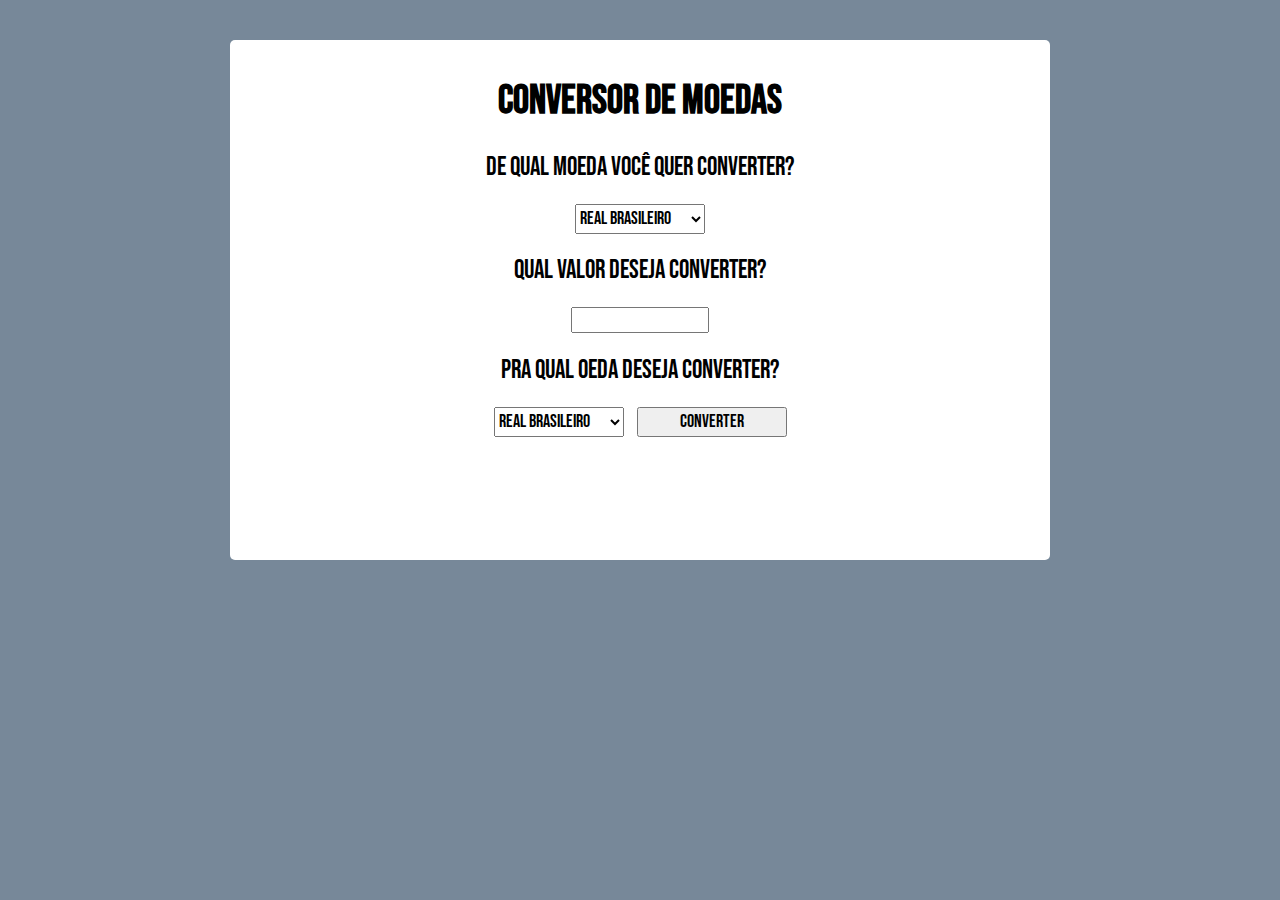
<file: Calc conversor.html>
<!DOCTYPE html>
<html lang="pt-br">
<head>
    <meta charset="UTF-8">
    <meta http-equiv="X-UA-Compatible" content="IE=edge">
    <meta name="viewport" content="width=device-width, initial-scale=1.0">
    <title>Conversor de moedas</title>
    <link rel="shortcut icon" href="img/logo-pedro128.ico" type="image/x-icon">
    <script src="Script.pag4.js"></script>
    <style>
        @charset "UTF-8";

@import url('https://fonts.googleapis.com/css2?family=Bebas+Neue&display=swap');

:root{
    --fonte1: 'Bebas Neue' cursive;
}

*{
    font-family: 'Bebas Neue', cursive;
}
body{
    background-color: lightslategray;
}

div{
    margin: auto;
    margin-top: 40px;
    max-width: 800px;
    height: 500px;
    padding-top: 10px;
    padding: 10px;
    background-color: white;
    border-radius: 5px;
    text-align: center;
}
h1{
    font-size: 2.5em;
}
h2{
    font-weight: normal;
    font-size: 1.6em;
}
select{
    width: 130px;
    height: 30px;
    font-size: 18px;
}
input{
    width: 130px;
    height: 20px;
    font-size: 18px;
}
.botão{
    width: 150px;
    height: 30px;
    margin-left: 10px;
}
aside{
    margin: 20px;
    font-size: 25px
}
    </style>
</head>
<body>
    <div>
    <h1>Conversor de moedas</h1>
        <h2>De qual moeda você quer converter?</h2>
        <select name="inicio" id="inicio">
            <option value="1">Real Brasileiro</option>
            <option value="2">Dolar Americano</option>
            <option value="3">Dolar Canadense</option>
            <option value="4">Dolar Australiano</option>
        </select>
        <h2>Qual valor deseja converter?</h2>
            <input type="number" name="num1" id="num1">
        <h2>Pra qual oeda deseja converter?</h2>
        <select name="fim" id="fim">
            <option value="1">Real Brasileiro</option>
            <option value="2">Dolar Americano</option>
            <option value="3">Dolar Canadense</option>
            <option value="4">Dolar Australiano</option>
        </select>
            <input type="button" value="Converter" onclick="Converter()" class="botão">
        <aside id="res"></aside>
</div>
</body>
</html>
</file>
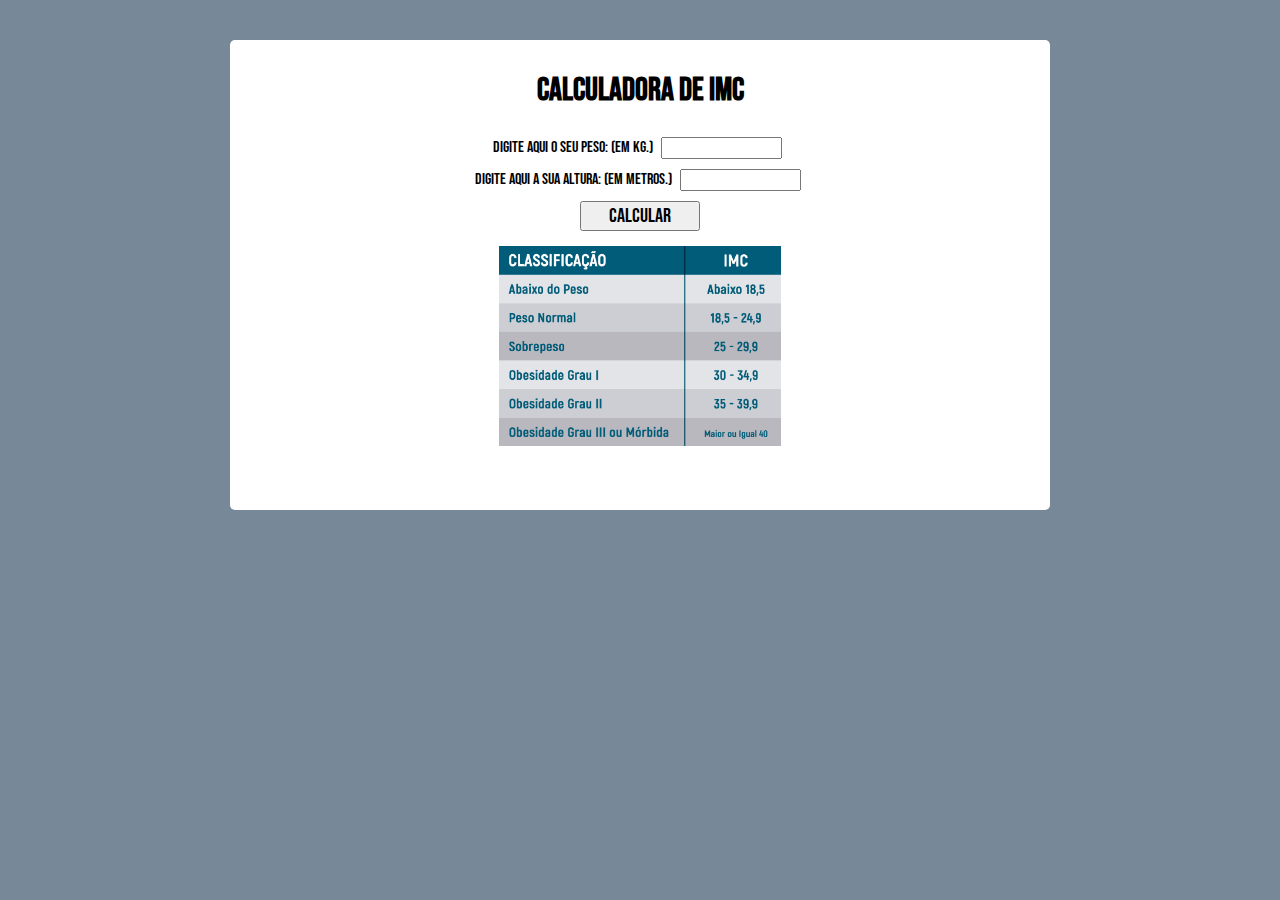
<file: Calc imc.html>
<!DOCTYPE html>
<html lang="pt-br">
<head>
    <meta charset="UTF-8">
    <meta http-equiv="X-UA-Compatible" content="IE=edge">
    <meta name="viewport" content="width=device-width, initial-scale=1.0">
    <title>Calculadora de IMC</title>
    <link rel="shortcut icon" href="img/logo-pedro128.ico" type="image/x-icon">
    <script src="Script.pag3.js"></script>
    <style>
@charset "UTF-8";

@import url('https://fonts.googleapis.com/css2?family=Bebas+Neue&display=swap');

:root{
    --fonte1: 'Bebas Neue' cursive;
}

*{
    font-family: 'Bebas Neue', cursive;
}
body{
    background-color: lightslategray;
}

div{
    margin: auto;
    margin-top: 40px;
    max-width: 800px;
    height: 450px;
    padding-top: 10px;
    padding: 10px;
    background-color: white;
    border-radius: 5px;
    text-align: center;
}
input{
    margin: 5px;
}
.botão{
    width: 120px;
    height: 30px;
    font-size: 20px;
}
.botão:hover{
    width: 130px;
    height: 35px;
    font-size: 23px;
    cursor:pointer
}
aside{
    font-size: 30px;
    padding-top: 10px;
}
IMG{
    
    max-width: 400px;
    max-height: 200px;
}
    </style>
</head>
<body>
    <div>
        <h1>Calculadora de IMC</h1>
        <section> Digite aqui o seu peso: (Em kg.) <input type="number" name="peso" id="peso"><br>
           Digite aqui a sua altura: (Em metros.) <input type="number" name="alt" id="alt"><br>
           <input type="button" value="calcular" onclick="calcular()" class="botão">
           <aside id="res"></aside>
           <img src="tabela_imc.png" alt="imc">
        </section>
</body>
</html>
</file>
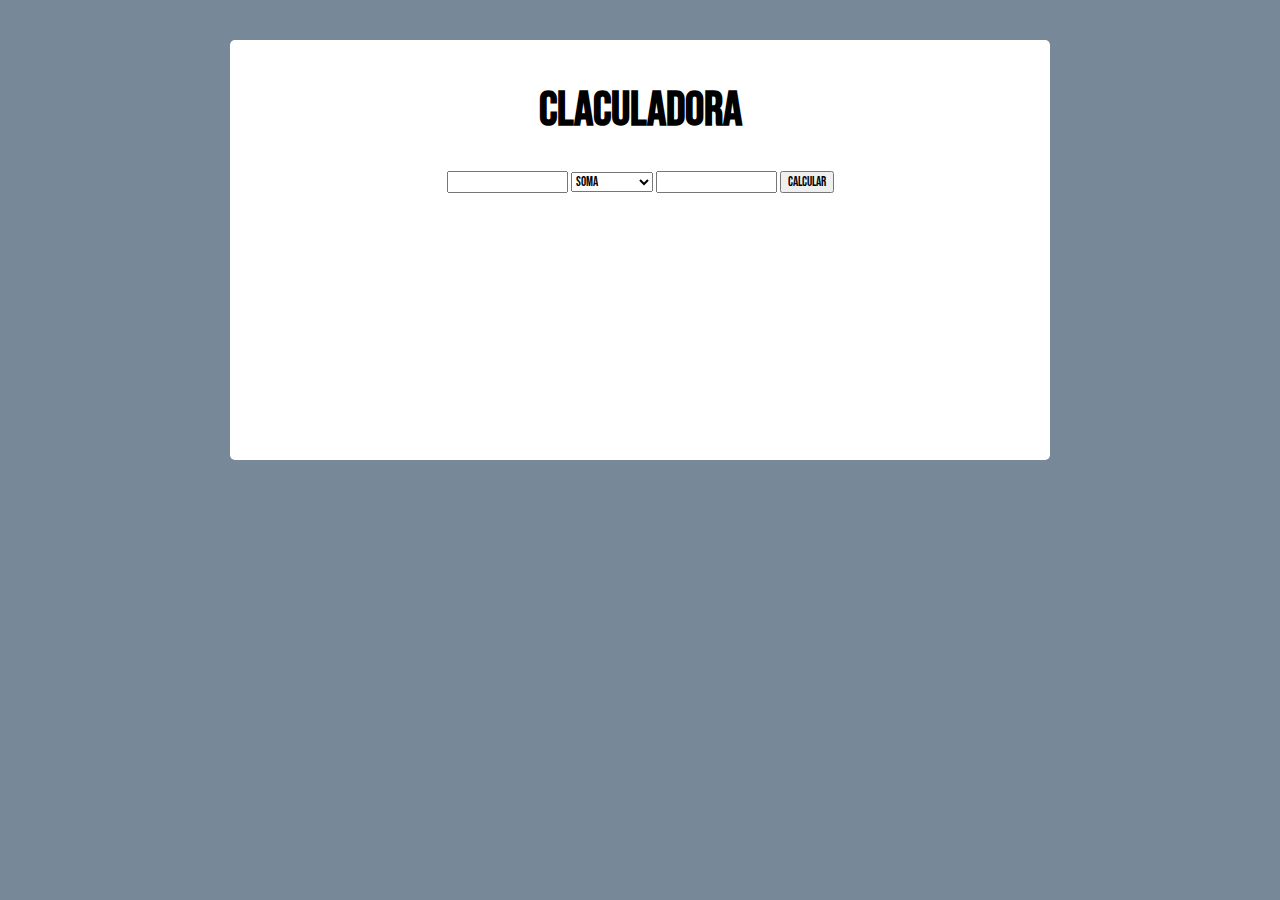
<file: Calc simples.html>
<!DOCTYPE html>
<html lang="pt-br">
<head>
    <meta charset="UTF-8">
    <meta http-equiv="X-UA-Compatible" content="IE=edge">
    <meta name="viewport" content="width=device-width, initial-scale=1.0">
    <title>Calculadora simples</title>
    <link rel="shortcut icon" href="img/logo-pedro128.ico" type="image/x-icon">
    <script src="Script.pag2.js"></script>
    <style>
        @charset "UTF-8";

@import url('https://fonts.googleapis.com/css2?family=Bebas+Neue&display=swap');

:root{
    --fonte1: 'Bebas Neue' cursive;
}

*{
    font-family: 'Bebas Neue', cursive;
}
body{
    background-color: lightslategray;
}

div{
    margin: auto;
    margin-top: 40px;
    max-width: 800px;
    height: 400px;
    padding-top: 10px;
    padding: 10px;
    background-color: white;
    border-radius: 5px;
    display: block;
    
}
h1{
    text-align: center;
    font-size: 3em;
}
.resul{
    width: 100px;
    height: 100px
}
section{
    text-align: center;
}
aside{
    padding-top: 20px;
    font-size: 1.6em;
}
    </style>
</head>
<body>

<div>
    <h1>Claculadora</h1>
    <section>
    <input type="number" name="num1" id="num1">
        <select name="caixa" id="caixa">
            <option value="1">Soma</option>
            <option value="2">Subtração</option>
            <option value="3">Divisão</option>
            <option value="4">Multiplicação</option>
        </select>
    <input type="number" name="num2" id="num2">
    <input type="button" value="Calcular" onclick=(calcular())>
    <aside id="resul"></aside>
    </section>
</div>


</body>
</html>
</file>
